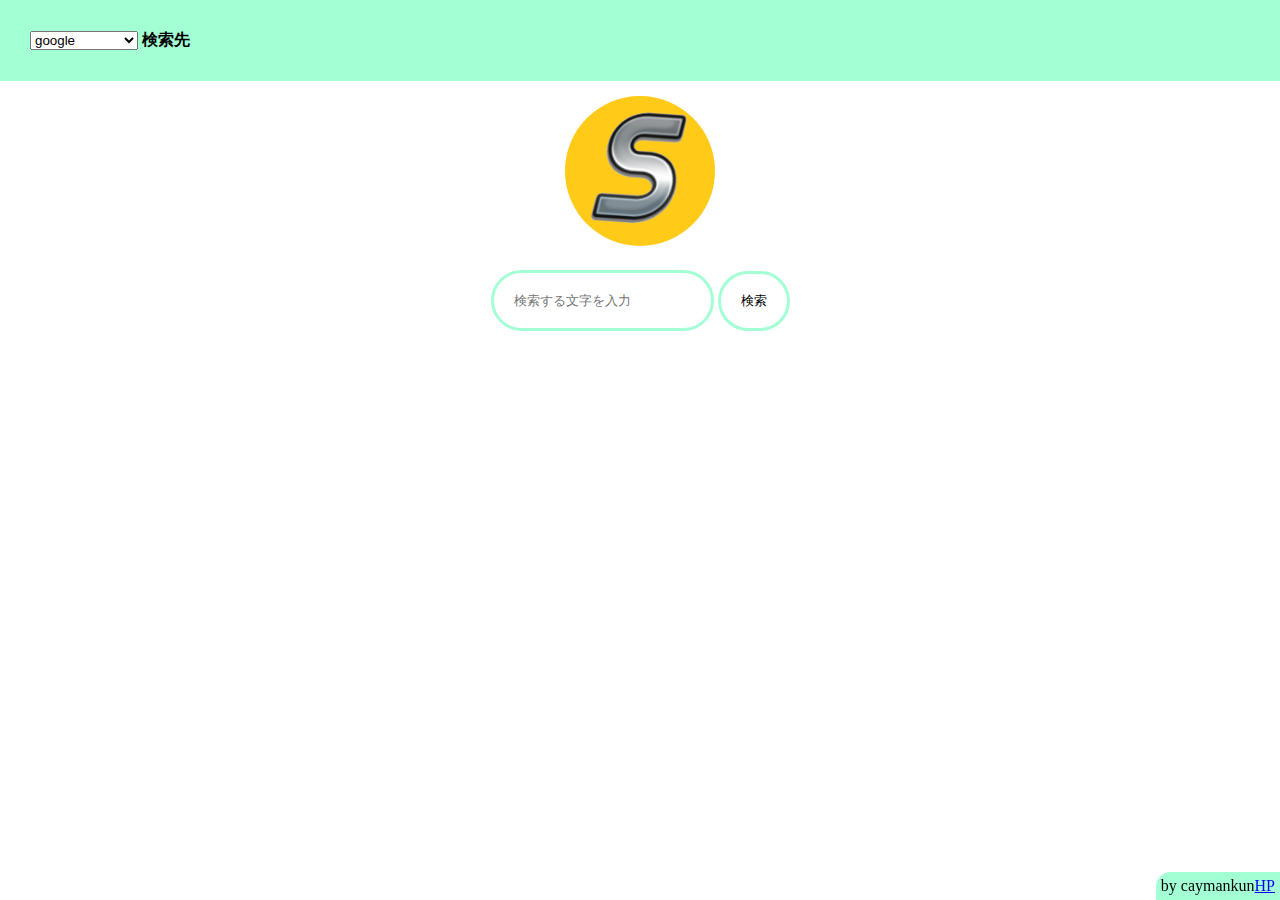
<file: index.html>
<!DOCTYPE html>
<html>
    <head>
        <html lang="ja">
<meta http-equiv="Content-Type" content="text/html; charset=UTF-8" />
<meta charset="UTF-8" />
<meta http-equiv="content-language" content="ja" />
<title>c-start</title>
<meta name="description" content="caymankunスタートページ" />
<meta name="keywords" content="caymankunスタートページ,caymankun" />
<meta property="og:title" content="c-start" />
<meta property="og:type" content="website" />
<meta property="og:url" content="https://c-start.f5.si" />
<meta property="og:description" content="caymankunスタートページ" />
<meta property="og:site_name" content="caymankunスタートページ" />
<meta property="og:image" content="https://c-start.f5.si/image/cstart-logo.png" />
<link rel="shortcut icon" href="favicon.ico" />
<link rel="apple-touch-icon" href="apple-icon.png">
<meta name="robots" content="INDEX,FOLLOW" />
<meta name="robots" content="NOARCHIVE" />
<meta http-equiv="pragma" content="no-cache" />
<link rel="stylesheet" href="style.css" />
<meta name="google" content="notranslate" />
<meta name="viewport" content="width=device-width,initial-scale=1.0">
    </head>
    <body>
        <div class="nav">
            <select id="selecter" name="selecter">
                <optgroup label="検索エンジン">
                    <option value="https://www.google.com/search?q=">google</option>
                    <option value="https://bing.com/search?q=">bing</option>
                    <option value="https://search.yahoo.co.jp/search?p=" >yahoo</option>
                    <option value="https://yandex.com/search/?text=">yandex</option>
                    <option value="https://duckduckgo.com/?q=">duckduckgo</option>
                </optgroup>
                <optgroup label="sns">
                    <option value="https://www.youtube.com/results?search_query=" id="youtube">youtube</option>
                    <option value="https://twitter.com/search?q=" id="twitter">twitter</option>
                    <option value="https://www.tiktok.com/search?q=" id="tiktok">tiktok</option>
                </optgroup>
            </select><b> 検索先</b>
        </div>
        
        <div class="home">
            <img class="logo" src="./image/cstart-logo.png" height="150" width="150">
            <form method="dialog" action="">
                <div class="inputa">
                    <input class="nr" placeholder="検索する文字を入力" type="text" name="q" id="inpu">
                    <button class="sb" onclick="ee()">検索</button>
                </div>
            </form>
        </div>
        <span class="tm">by caymankun<a href="https://caymankun.ooguy.com">HP</a></span>
        <script>
function  ee(){
    const selecter = document.getElementById("selecter").value;
    const inpu = document.getElementById("inpu").value;
    window.open(selecter + inpu);
};
        </script>
    </body>
</html>
</file>
<file: style.css>
*{
    padding: 0;
    margin: 0;
}
.nav{
    background-color: rgb(163, 255, 212);
    padding: 30px;
    position: relative;
}
.home{
    margin: 0 auto;
    text-align: center;
    margin: 15px
}
.sb{
    padding: 18px 20px;
    border: 3px solid rgb(163, 255, 212);
    outline: none;
    background-color: white;
    border-radius: 100px;
}
.nr{
    padding: 20px;
    border: 3px solid rgb(163, 255, 212);
    outline: none;
    border-radius: 100px;
}
.tm{
    position: fixed;
    bottom: 0%;
    right: 0%;
    background-color: rgb(163, 255, 212);
    padding: 5px;
    border-radius: 15px 0px 0px 0px;
}
.logo{
    text-align: center;
    margin-bottom: 20px;
    border-radius: 100px;
}
</file>
